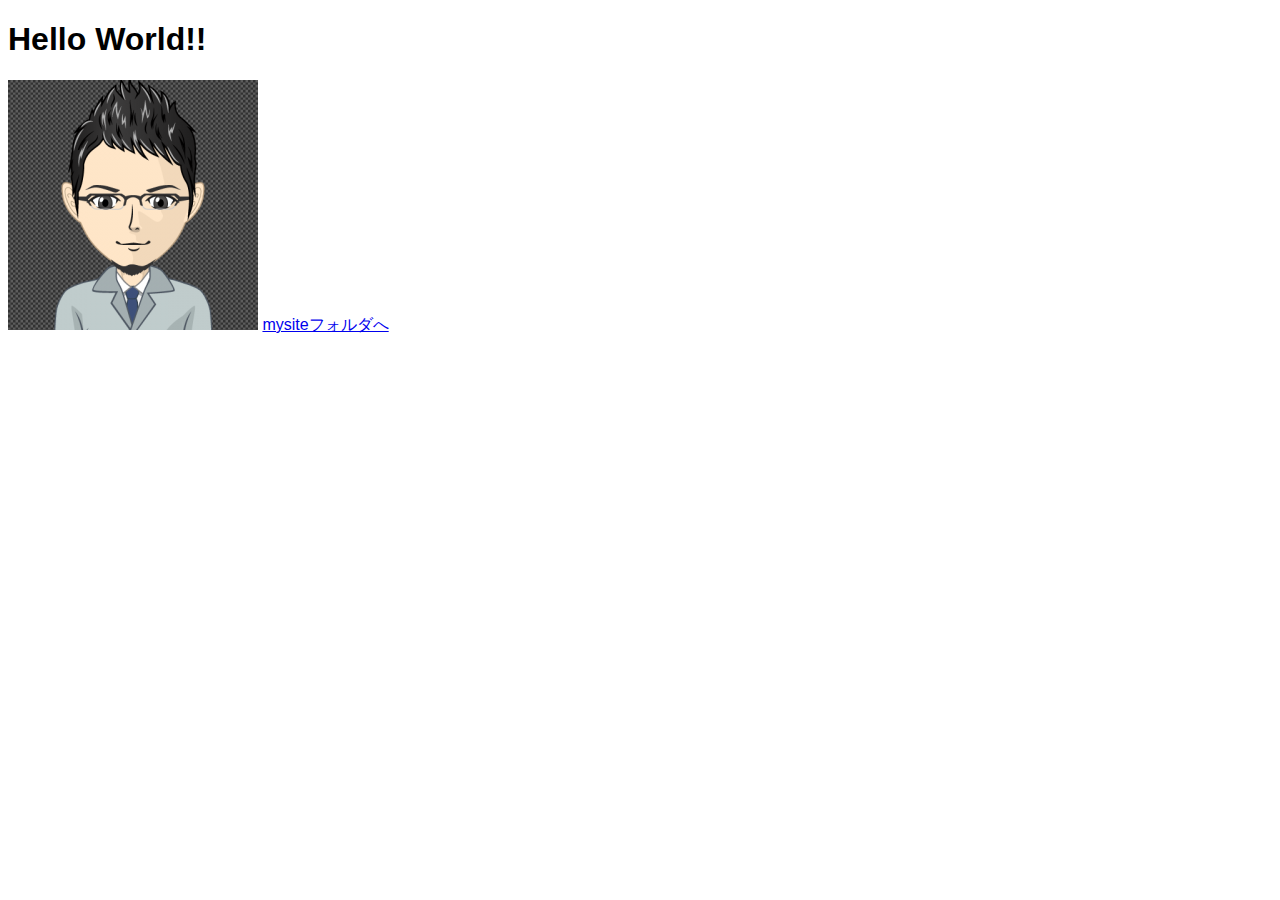
<file: index.html>
<!DOCTYPE html>
<html lang="ja">
<head>
  <meta charset="utf-8">
  <meta http-equiv="x-ua-compatible" content="IE=edge">
  <meta name="viewport" content="width=device-width, initial-scale=1">
  <title>タイトル</title>
  <link rel="stylesheet" href="css/style.css">
</head>
<body>
  <h1>Hello World!!</h1>
  <img src="image/avater.jpg">
  <a href="./mysite/">mysiteフォルダへ</a>
</body>
</html>
</file>
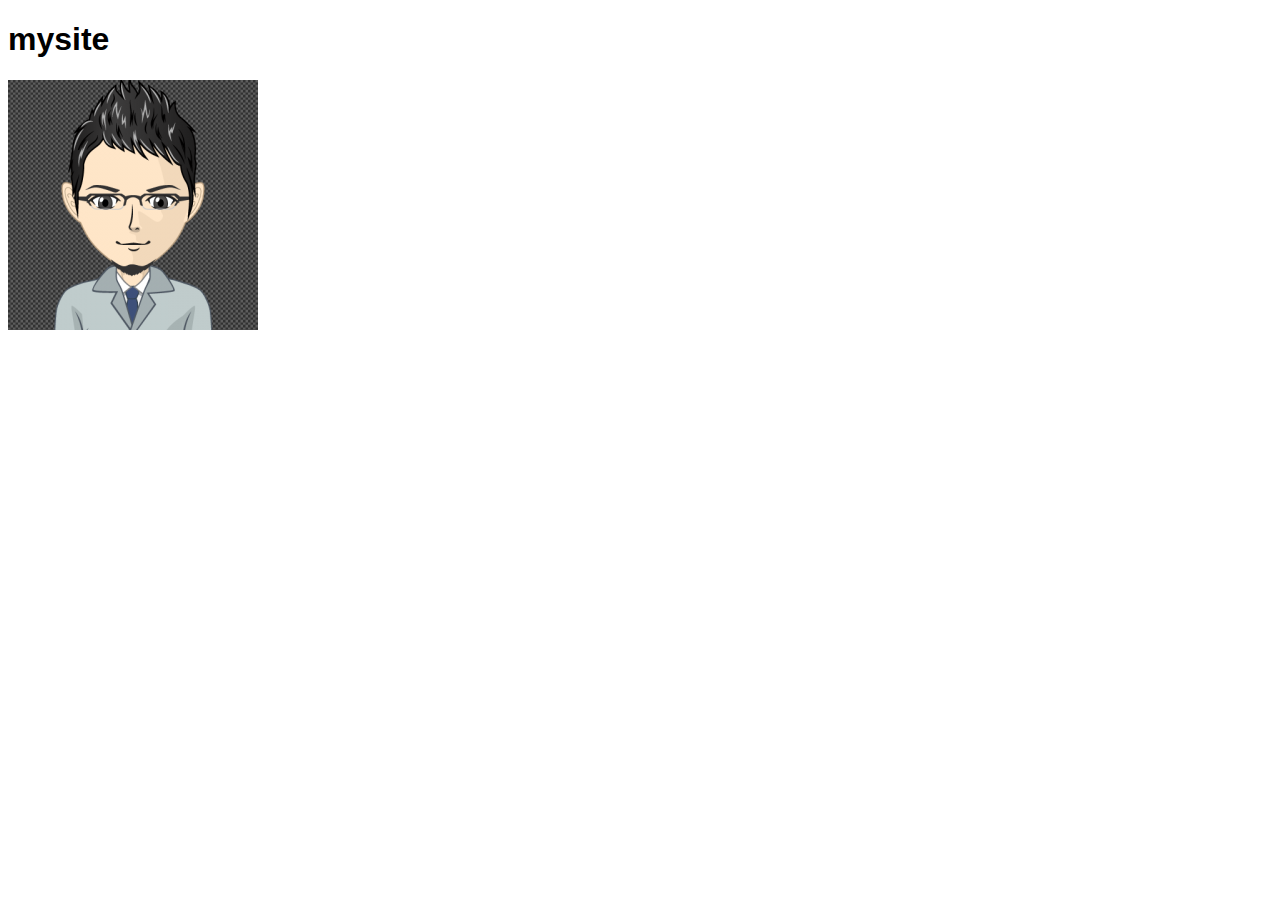
<file: mysite/index.html>
<!DOCTYPE html>
<html lang="ja">
<head>
  <meta charset="utf-8">
  <meta http-equiv="x-ua-compatible" content="IE=edge">
  <meta name="viewport" content="width=device-width, initial-scale=1">
  <title>タイトル</title>
  <link rel="stylesheet" href="../css/style.css">
</head>
<body>
  <h1>mysite</h1>
  <img src="../image/avater.jpg">
</body>
</html>
</file>
<file: css/style.css>
@charset "UTF-8";

body {
  font-family: "メイリオ", "Hiragino Kaku Gothic Pro", sans-serif;
}
</file>
